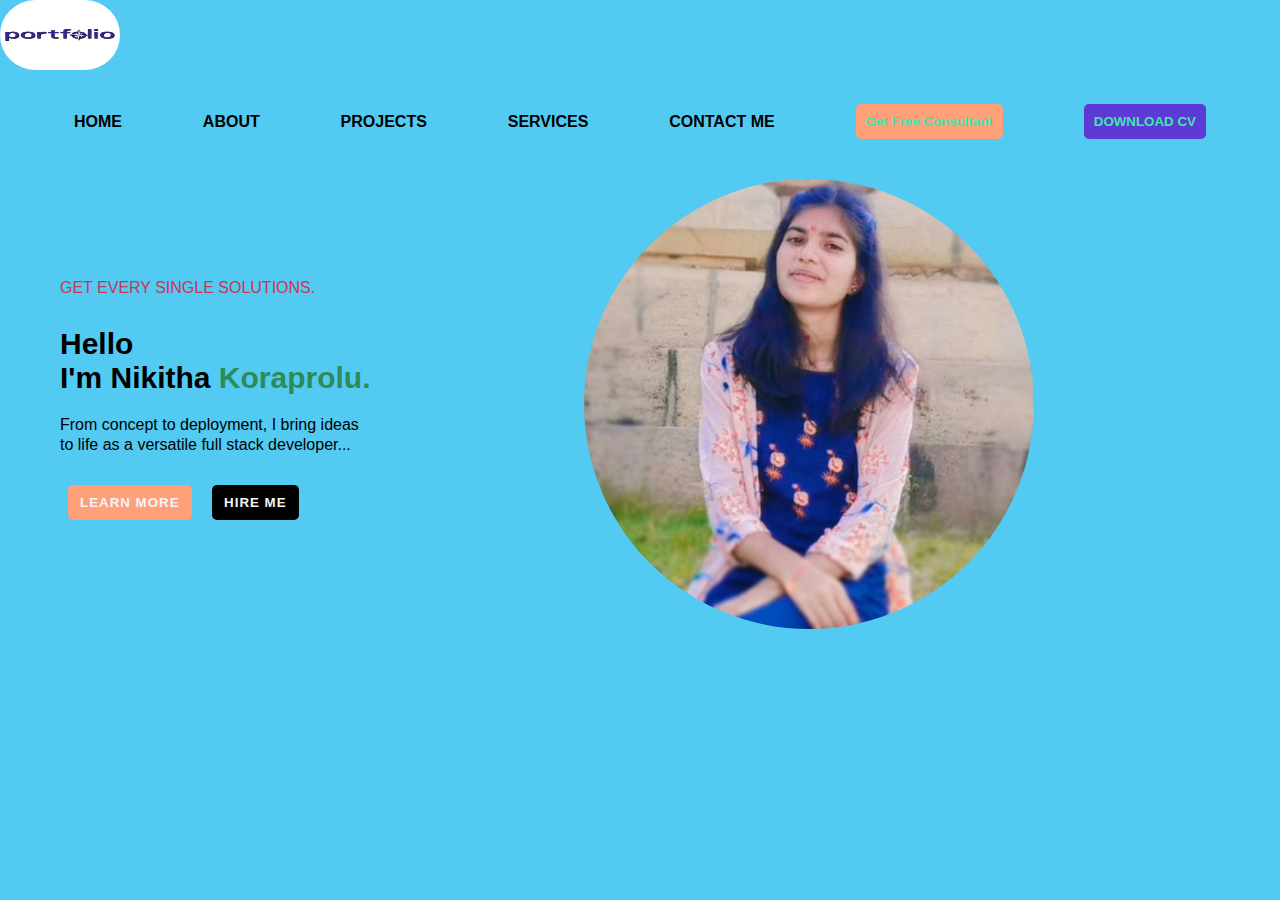
<file: portfolio/index.html>
<!DOCTYPE html>
<html>
<head>
   <meta name="viewport" content="width=device-width", initial-scale="1.0">
   <link rel="stylesheet" href="style.css">
   <title>Personal portfolio</title>
</head>
<body>
   <!-- Header section -->
   <div class="header">
      <nav>
         <a href="#"><img src="port.logo.png" alt="logo" class="logo" height="120px" width="150px"></a>
         <ul>
            <li><a href="#">HOME</a></li>
            <li><a href="#">ABOUT</a></li>
            <li><a href="#">PROJECTS</a></li>
            <li><a href="#">SERVICES</a></li>
            <li><a href="#">CONTACT ME</a></li>
            <li><button type="button"class="button-gfc">Get Free Consultant</button></li>
            <li><button type="button" class="button-cv">DOWNLOAD CV</button></li>
         </ul>
      </nav>
    <div class="card">
      <!-- Body section -->
      <div class="body">
         <p class="demo1">GET EVERY SINGLE SOLUTIONS.</p>
         <h1>Hello <br> I'm Nikitha <span>Koraprolu.</span></h1>
         <p class="demo2">From concept to deployment, I bring ideas<br> to life as a versatile full stack developer...</p>

         <button type="button" class="button-lrn">LEARN MORE</button>
         <button type="button" class="button-hire">HIRE ME</button>
      </div>
      <!-- Image section -->
      <div class="image">
         <img src="port.img.jpg" class="profile">
      </div>
    </div>
   </div>
</body>
</html>
</file>
<file: portfolio/style.css>
/* Reset default browser styles */
* {
   margin: 0;
   padding: 0;
   font-family:sans-serif;
}

/* Styles for header section */
.header {
   width: 100%;
   height: 100vh;
   background-color: rgb(83, 202, 241);
}
.logo {
   border-radius: 35px;
   height: 70px;
   width: 120px;

}
/* Styles for navigation bar */
nav ul {
   display: flex;
   margin: auto;
   width: 90%;
   padding: 20px;
   align-items: center;
   justify-content: space-between;
}

nav ul li {
   display: inline-block;
   list-style: none;
   margin: 10px;
}

nav ul li a {
   text-decoration: none;
   color: black;
   font-weight: bolder;
}

nav ul li a:hover {
   background-color: seagreen;
   border-radius: 2px;
   color: rgb(74, 246, 246);
}

.button-cv, .button-gfc{
   display: inline-block;
   margin-left: 0%;
   border-radius: 5px;
   transition: background-color 0.5s;
   background: rgb(92, 58, 213);
   padding: 10px;
   text-decoration: none;
   font-weight: bold;
   color: rgb(67, 230, 170);
   border: none;
   cursor: pointer;
}

.button-cv:hover {
   background-color: white;
   color: black;
}

.button-gfc{
   background: lightsalmon;
}

.button-gfc:hover {
   background-color: white;
   color: black;
}

/* Styles for body section */
.body {
   margin-left: 50px;
   margin-top: 100px;
}

.body h1 {
   font-size: 30px;
   color: black;
   margin-bottom: 20px;
}

.demo1 {
   color: rgb(193, 58, 81);
   margin-bottom: 30px;
}
  
.demo2 {
   color: black;
   line-height: 20px;
}

.button-lrn, .button-hire{
   background: lightsalmon;
   padding: 10px 12px;
   text-decoration: none;
   font-weight: bold;
   color: whitesmoke;
   display: inline-block;
   margin: 30px 8px;
   border-radius: 5px;
   transition: background-color 0.3s;
   border: none;
   letter-spacing: 1px;
   cursor: pointer;
}

.button-lrn:hover {
   background-color: whitesmoke;
   color: black;
}

.button-hire {
   background: black;
}

.button-hire:hover {
   background-color: rgb(39, 189, 239);
}

span {
   color: seagreen;
}

/* Styles for image section */
.card{
   display: flex;
   flex-direction: row;
   justify-content: space-between;
   width: 80%;
   padding: 10px;
}
.profile {
   height: 450px;
   width: 450px;
   margin-left: 70px;
   border-radius: 50%;
}
</file>
